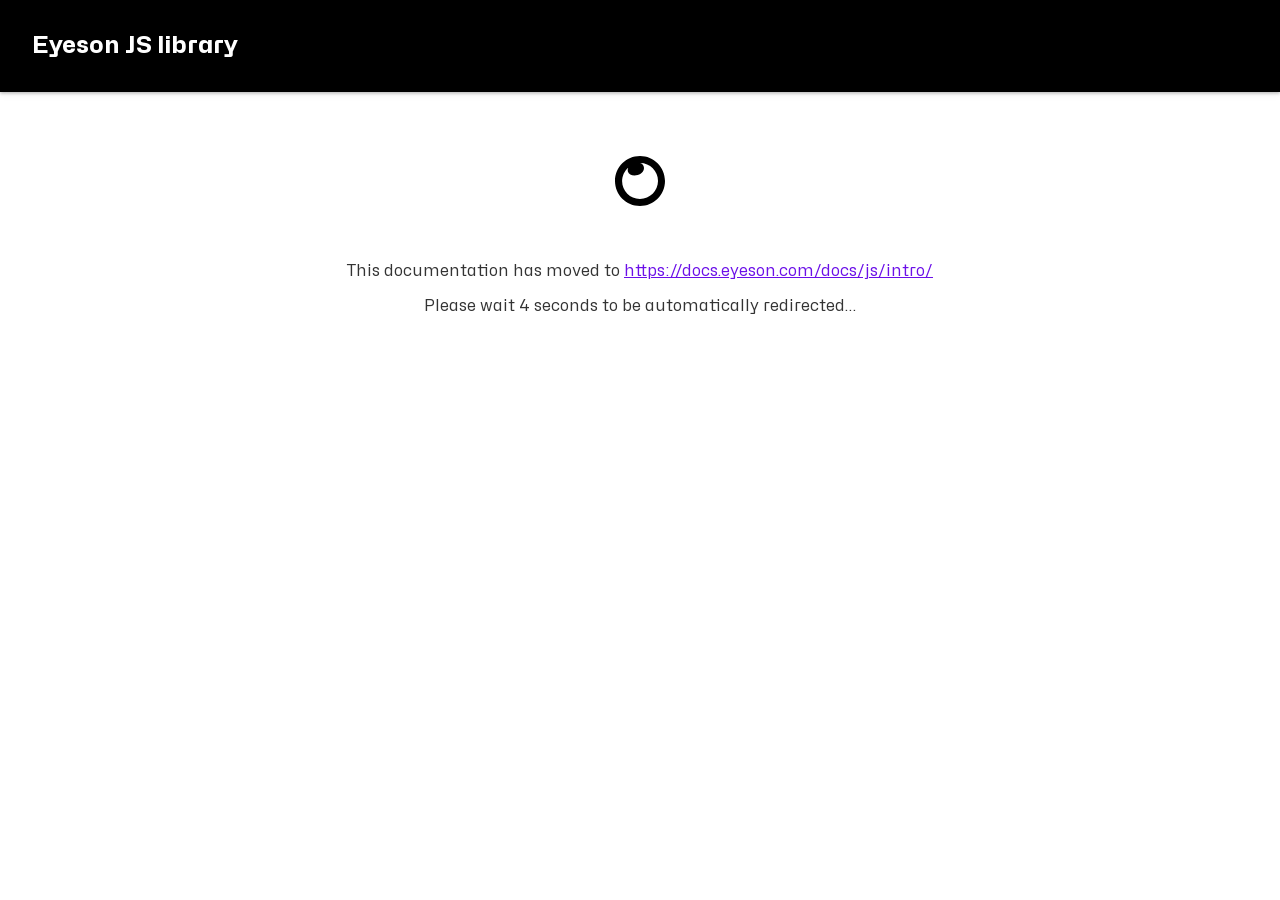
<file: index.html>
<!DOCTYPE html>
<html lang="en">
<head>
    <meta charset="UTF-8">
    <meta name="viewport" content="width=device-width, initial-scale=1.0">
    <title>Eyeson JavaScript library</title>
    <link rel="icon" href="https://eyeson-team.github.io/js-docs/images/favicon.ico" />
<style>
:root {
    --clr-primary: #6b0fe8;
    --clr-primary-lt: #a46ff7;
    --clr-primary-dk: #520cb3;
}

@font-face {
  font-family: 'Hubot Sans';
  src: 
    url('https://eyeson-team.github.io/js-docs/fonts/Hubot-Sans.woff2') format('woff2 supports variations'),
    url('https://eyeson-team.github.io/js-docs/fonts/Hubot-Sans.woff2') format('woff2-variations'),
    url('https://eyeson-team.github.io/js-docs/fonts/Hubot-Sans.woff') format('woff');
  font-weight: 200 900;
  font-stretch: 75% 125%;
  font-display: swap;
  
}

body {
    font-family: "Hubot Sans", Helvetica, Arial, sans-serif;
    color: #333;
    background: #fff;
    text-align: center;
    margin: 0;
    padding: 0;
    font-size: 1rem;
}

a {
    color: var(--clr-primary);
}
a:visited {
    color: var(--clr-primary-lt);
}
header {
    color: #fff;
    background: #000;
    padding: 1rem 2rem;
    text-align: left;
    margin-bottom: 4rem;
    box-shadow: 0 1.5px 3px rgba(0,0,0,.24), 0 3px 8px rgba(0,0,0,.05);
}
header h1 {
    font-size: 1.5rem;
}
</style>
</head>
<body>
    <header>
        <h1>Eyeson JS library</h1>
    </header>

    <p><img src="https://eyeson-team.github.io/js-docs/images/logo.svg" alt="Eyeson logo" width="50" height="50" /></p>

    <p>&nbsp;</p>

    <p>This documentation has moved to <a href="https://docs.eyeson.com/docs/js/intro/">https://docs.eyeson.com/docs/js/intro/</a></p>

    <div id="redirect"></div>

<script>
let _countdown = 5;
const init = () => {
    document.querySelector('#redirect').innerHTML = '<p>Please wait <span id="countdown">5</span> seconds to be automatically redirected&hellip;</p>';
    setTimeout(redirect, 1000);
};

const redirect = () => {
    _countdown--;
    document.querySelector('#countdown').textContent = _countdown;
    if (_countdown === 0) {
        location.assign('https://docs.eyeson.com/docs/js/intro/');
    } else {
        setTimeout(redirect, 1000);
    }
};

init();
</script>
</body>
</html>
</file>
